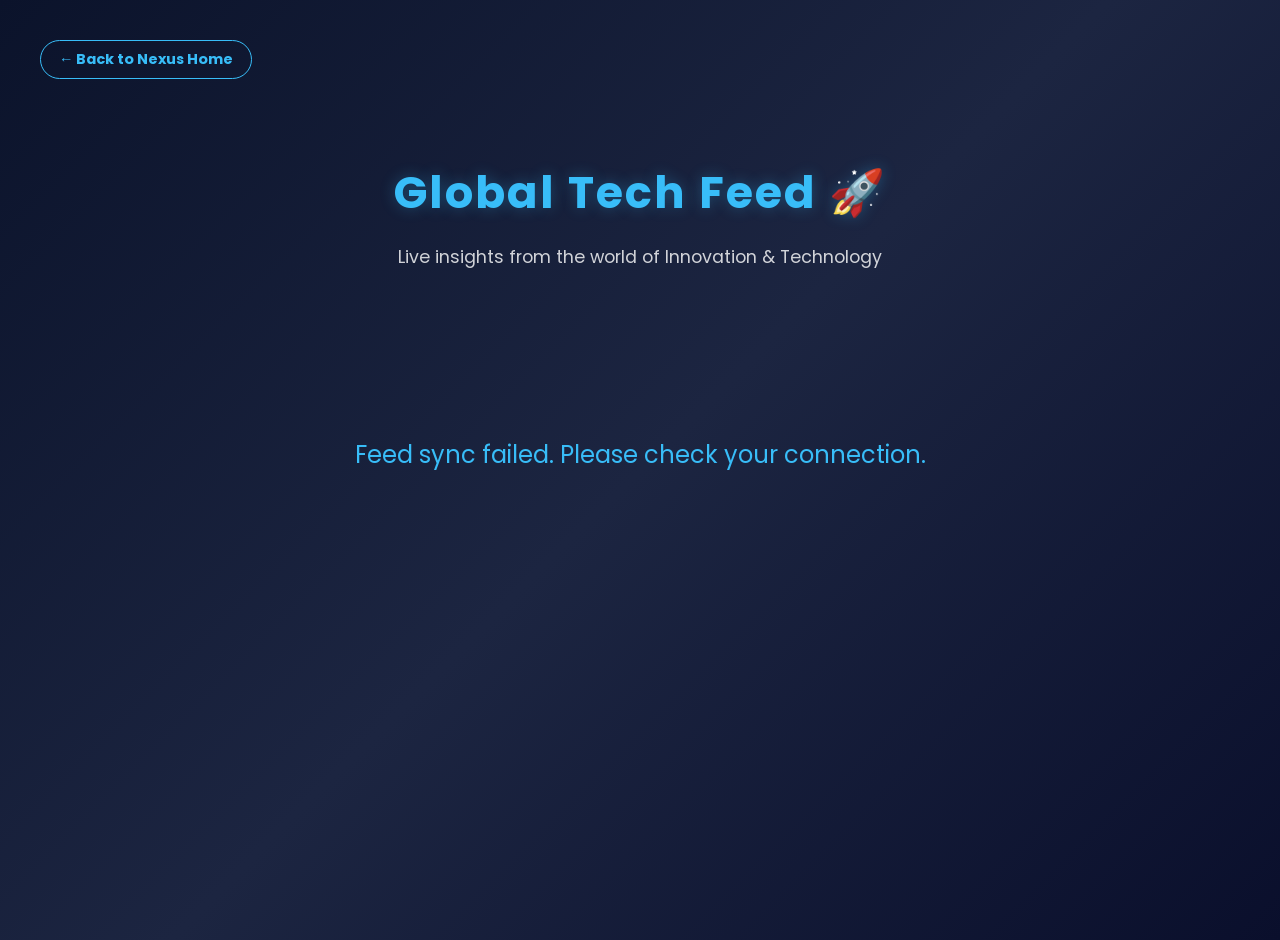
<file: news.html>
<!DOCTYPE html>
<html lang="en">
<head>
    <meta charset="UTF-8">
    <meta name="viewport" content="width=device-width, initial-scale=1.0">
    <title>Global Tech Feed - Neural Nexus-17</title>
    <link href="https://fonts.googleapis.com/css2?family=Poppins:wght@300;400;500;600&display=swap" rel="stylesheet">
    <style>
        body {
            font-family: 'Poppins', sans-serif;
            background: linear-gradient(135deg, #0b132b, #1c2541, #0a0f2c);
            color: white;
            margin: 0;
            padding: 20px;
            min-height: 100vh;
        }
        .container { max-width: 1200px; margin: 0 auto; }
        .header { text-align: center; padding: 50px 0; }
        .header h1 { 
            color: #38bdf8; 
            font-size: 2.8rem; 
            letter-spacing: 2px;
            margin-bottom: 10px;
            text-shadow: 0 0 15px rgba(56, 189, 248, 0.3);
        }
        .header p { opacity: 0.8; font-size: 1.1rem; }

        .news-grid {
            display: grid;
            grid-template-columns: repeat(auto-fit, minmax(320px, 1fr));
            gap: 30px;
            margin-top: 20px;
        }
        .news-card {
            background: rgba(255, 255, 255, 0.03);
            backdrop-filter: blur(15px);
            border: 1px solid rgba(56, 189, 248, 0.15);
            border-radius: 20px;
            overflow: hidden;
            transition: 0.4s cubic-bezier(0.175, 0.885, 0.32, 1.275);
            display: flex;
            flex-direction: column;
        }
        .news-card:hover {
            transform: translateY(-8px);
            border-color: #38bdf8;
            box-shadow: 0 15px 40px rgba(56, 189, 248, 0.2);
        }
        .news-card img {
            width: 100%;
            height: 220px;
            object-fit: cover;
            border-bottom: 1px solid rgba(56, 189, 248, 0.1);
        }
        .news-content { padding: 25px; flex-grow: 1; display: flex; flex-direction: column; }
        .news-content h3 {
            font-size: 1.25rem;
            color: #38bdf8;
            margin: 0 0 15px 0;
            line-height: 1.4;
        }
        .news-content p {
            font-size: 0.9rem;
            opacity: 0.8;
            line-height: 1.6;
            margin-bottom: 20px;
        }
        .read-more-btn {
            margin-top: auto;
            text-align: center;
            background: linear-gradient(135deg, #38bdf8, #818cf8);
            color: #0b132b;
            text-decoration: none;
            padding: 12px;
            border-radius: 12px;
            font-weight: 600;
            transition: 0.3s;
        }
        .read-more-btn:hover {
            filter: brightness(1.2);
            box-shadow: 0 5px 15px rgba(56, 189, 248, 0.4);
        }
        .back-home {
            text-decoration: none;
            color: #38bdf8;
            font-weight: bold;
            font-size: 0.9rem;
            border: 1px solid #38bdf8;
            padding: 8px 18px;
            border-radius: 50px;
            transition: 0.3s;
            display: inline-block;
        }
        .back-home:hover { background: #38bdf8; color: #0b132b; }
        #loader { text-align: center; margin-top: 100px; color: #38bdf8; font-size: 1.5rem; }
    </style>
</head>
<body>

<div class="container">
    <div style="padding-top: 20px;">
        <a href="index.html" class="back-home">← Back to Nexus Home</a>
    </div>

    <div class="header">
        <h1>Global Tech Feed 🚀</h1>
        <p>Live insights from the world of Innovation & Technology</p>
    </div>

    <div id="loader">Syncing with global servers...</div>
    <div id="news-container" class="news-grid"></div>
</div>

<script>
    async function fetchGlobalTechNews() {
        const container = document.getElementById('news-container');
        const loader = document.getElementById('loader');
        
        // rss2json API through TechCrunch
        const techCrunchFeed = "https://api.rss2json.com/v1/api.json?rss_url=https://techcrunch.com/feed/";

        try {
            const response = await fetch(techCrunchFeed);
            const data = await response.json();

            if (data.status === 'ok') {
                loader.style.display = 'none';
                container.innerHTML = "";

                data.items.forEach(item => {
                    const card = document.createElement('div');
                    card.className = 'news-card';
                    
                    const image = item.thumbnail || item.enclosure.link || 'https://images.unsplash.com/photo-1485827404703-89b55fcc595e?q=80&w=1000';

                    card.innerHTML = `
                        <img src="${image}" alt="News Image">
                        <div class="news-content">
                            <h3>${item.title}</h3>
                            <p>${item.description.replace(/<[^>]*>?/gm, '').substring(0, 130)}...</p>
                            <a href="${item.link}" target="_blank" class="read-more-btn">Read Full Story</a>
                        </div>
                    `;
                    container.appendChild(card);
                });
            }
        } catch (error) {
            loader.innerHTML = "Feed sync failed. Please check your connection.";
        }
    }

    window.onload = fetchGlobalTechNews;
</script>

</body>
</html>
</file>
